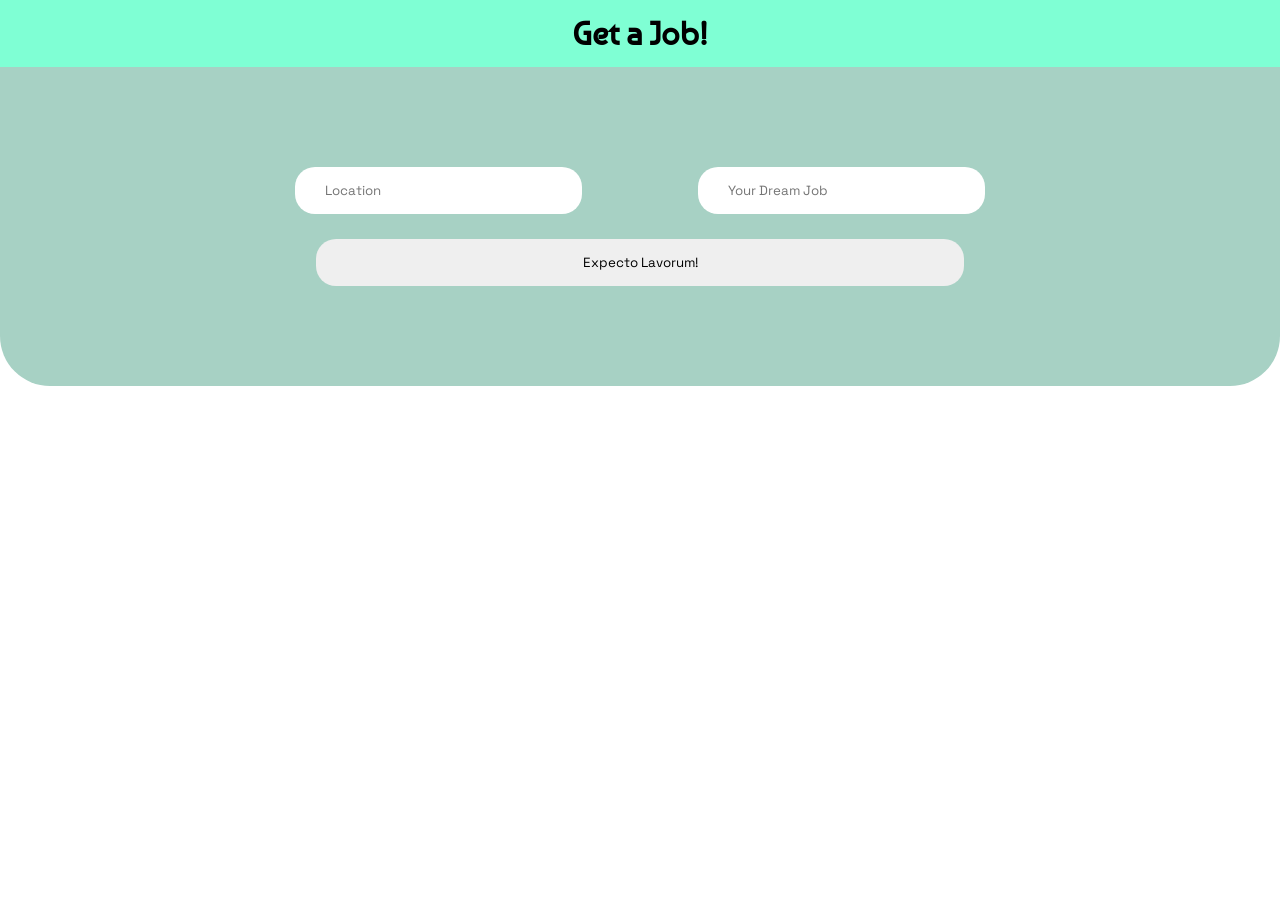
<file: M2W4D4/index.html>
<!DOCTYPE html>
<html lang="en">

<head>
    <meta charset="UTF-8">
    <meta name="viewport" content="width=device-width, initial-scale=1.0">
    <title>Get a Job</title>
    <link rel="stylesheet" href="./style.css">
    <link rel="preconnect" href="https://fonts.googleapis.com">
    <link rel="preconnect" href="https://fonts.gstatic.com" crossorigin>
    <link href="https://fonts.googleapis.com/css2?family=Noto+Sans:ital,wght@0,100..900;1,100..900&family=Noto+Serif:ital,wght@0,100..900;1,100..900&family=Space+Grotesk:wght@300..700&display=swap"
        rel="stylesheet">
    <link href="https://fonts.googleapis.com/css2?family=Baumans&display=swap" rel="stylesheet">
</head>

<body>
    <h1>Get a Job!</h1>

    <form>
        <div class=formGroup>
            <input type="text" id="location" placeholder="Location">
        </div>

        <div class="formGroup">
            <input type="text" id="job" placeholder="Your Dream Job">
        </div>
        <div class="search">
            <input type="submit" value="Expecto Lavorum!" />
        </div>
    </form>


    <script src="./prova.js"></script>
</body>

</html>
</file>
<file: M2W4D4/style.css>
body {
    margin: 0px;
    padding:0px;
}

h1{
    font-family: "Baumans";
    text-align: center;
    background-color: aquamarine;
    margin: 0px;
    padding: 15px 
}

form {
    display: flex;
    flex-wrap: wrap;
    justify-content: center;
    background-color: rgb(167, 209, 196);
    padding: 100px;
    gap: 25px;
    border-radius: 0px 0px 50px 50px;
    margin: 0px;

}

.formGroup {
    display: flex;
    flex-direction: column;
    align-items: center;
    width: 35%;
}

input {
    font-family: "Space Grotesk", sans-serif;
    border-radius: 20px;
    border: solid 1px grey;
    padding: 15px 30px;
    width: 60%;
    border: 0px;
}

input:focus {
    border: solid 2px;
    border-color: aquamarine;
    outline: none;
}

.search {
    display: flex;
    width: 100%;
    justify-content: center;

}

.search :hover{
    background-color: aquamarine;
}

#results {
    padding: 50px;
    width: 50%;
}

li{
    margin: 25px;
    font-family: "Space Grotesk", sans-serif;
}

li:hover{
    background-color: rgb(186, 233, 211);
}

h2{
    font-family: "Baumans", system-ui;
}
</file>
